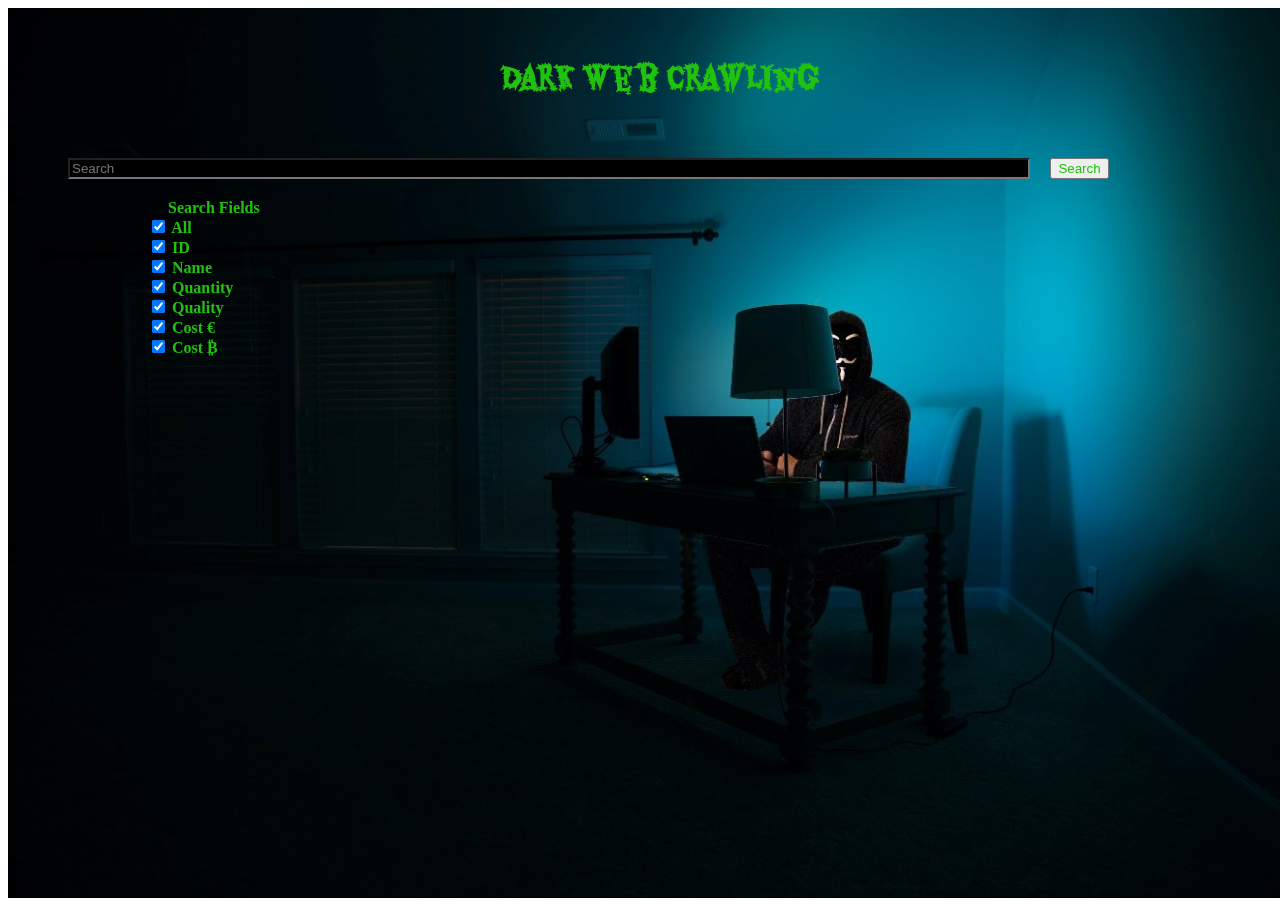
<file: CODE/Interface/index.html>
<!DOCTYPE html>
<html lang="en">
<head>
    <title>Dark Web Crawling</title>
    <meta charset="utf-8">
    <meta name="viewport" content="width=device-width, initial-scale=1">
    <link href="https://cdn.jsdelivr.net/npm/bootstrap@5.3.2/dist/css/bootstrap.min.css" rel="stylesheet" integrity="sha384-T3c6CoIi6uLrA9TneNEoa7RxnatzjcDSCmG1MXxSR1GAsXEV/Dwwykc2MPK8M2HN" crossorigin="anonymous">
    <script src="https://cdn.jsdelivr.net/npm/bootstrap@5.3.2/dist/js/bootstrap.bundle.min.js" integrity="sha384-C6RzsynM9kWDrMNeT87bh95OGNyZPhcTNXj1NW7RuBCsyN/o0jlpcV8Qyq46cDfL" crossorigin="anonymous"></script>
    <script src="https://d3js.org/d3.v7.min.js" charset="utf-8"></script>
    <script src="https://ajax.googleapis.com/ajax/libs/jquery/2.1.3/jquery.min.js"></script>
    <link rel="stylesheet" href="https://cdnjs.cloudflare.com/ajax/libs/font-awesome/4.7.0/css/font-awesome.min.css">
    <link rel="preconnect" href="https://fonts.googleapis.com">
    <link rel="preconnect" href="https://fonts.gstatic.com" crossorigin>
    <link href="https://fonts.googleapis.com/css2?family=Eater&display=swap" rel="stylesheet">
    <link rel="stylesheet" type="text/css" href="style.css" />
</head>

<body>
<div id="overall_container" class="blur">
    <div class="row">
        <div class="headerTitle">Dark Web Crawling</div>
    </div>
    <div class="row">
        <div class="row1 col-lg-12" style="padding-right: 1px">
            <div id="playground" class="interface_panels card-body" style="display: inline-block">
                <div id="search-panel" style="display: block">
                    <form id="search-bar-form" class="form-inline" onsubmit="handleSearch(event)">
                        <input id="search-bar" class="form-control mr-sm-2" type="search" placeholder="Search" aria-label="Search">
                        <button id="search-bar-button" class="btn btn-outline-success my-2 my-sm-0" type="submit">Search</button>
                      </form>
                      <div class="checkboxPanel">
                        <span class="checkboxPanelHeader">Search Fields </span>
                        <div class="form-check form-check-inline">
                            <input class="form-check-input" type="checkbox" id="checkbox1" value="all" onclick="selectAllCheckboxes()">
                            <label class="form-check-label" for="inlineCheckbox1">All</label>
                        </div>
                        <div class="form-check form-check-inline">
                            <input class="form-check-input" type="checkbox" id="checkbox2" value="id" onclick="reevaluateAll(event)">
                            <label class="form-check-label" for="inlineCheckbox2">ID</label>
                        </div>
                        <div class="form-check form-check-inline">
                            <input class="form-check-input" type="checkbox" id="checkbox3" value="name" onclick="reevaluateAll(event)">
                            <label class="form-check-label" for="inlineCheckbox2">Name</label>
                        </div>
                        <div class="form-check form-check-inline">
                            <input class="form-check-input" type="checkbox" id="checkbox4" value="quantity" onclick="reevaluateAll(event)">
                            <label class="form-check-label" for="inlineCheckbox3">Quantity</label>
                        </div>
                        <div class="form-check form-check-inline">
                            <input class="form-check-input" type="checkbox" id="checkbox5" value="quality" onclick="reevaluateAll(event)">
                            <label class="form-check-label" for="inlineCheckbox3">Quality</label>
                        </div>
                        <div class="form-check form-check-inline">
                            <input class="form-check-input" type="checkbox" id="checkbox6" value="cost_eu" onclick="reevaluateAll(event)">
                            <label class="form-check-label" for="inlineCheckbox3">Cost &euro;</label>
                        </div>
                        <div class="form-check form-check-inline">
                            <input class="form-check-input" type="checkbox" id="checkbox7" value="cost_btc" onclick="reevaluateAll(event)">
                            <label class="form-check-label" for="inlineCheckbox3">Cost &#8383;</label>
                        </div>
                    </div>
                </div>
            </div>  
        </div>
    </div>
    <div  class="row">
        <div id="resultsTableContainer" class="row1 col-lg-12" style="padding-right: 1px">
        </div>
    </div>
</div>
</body>
<script src="main.js"></script>
</file>
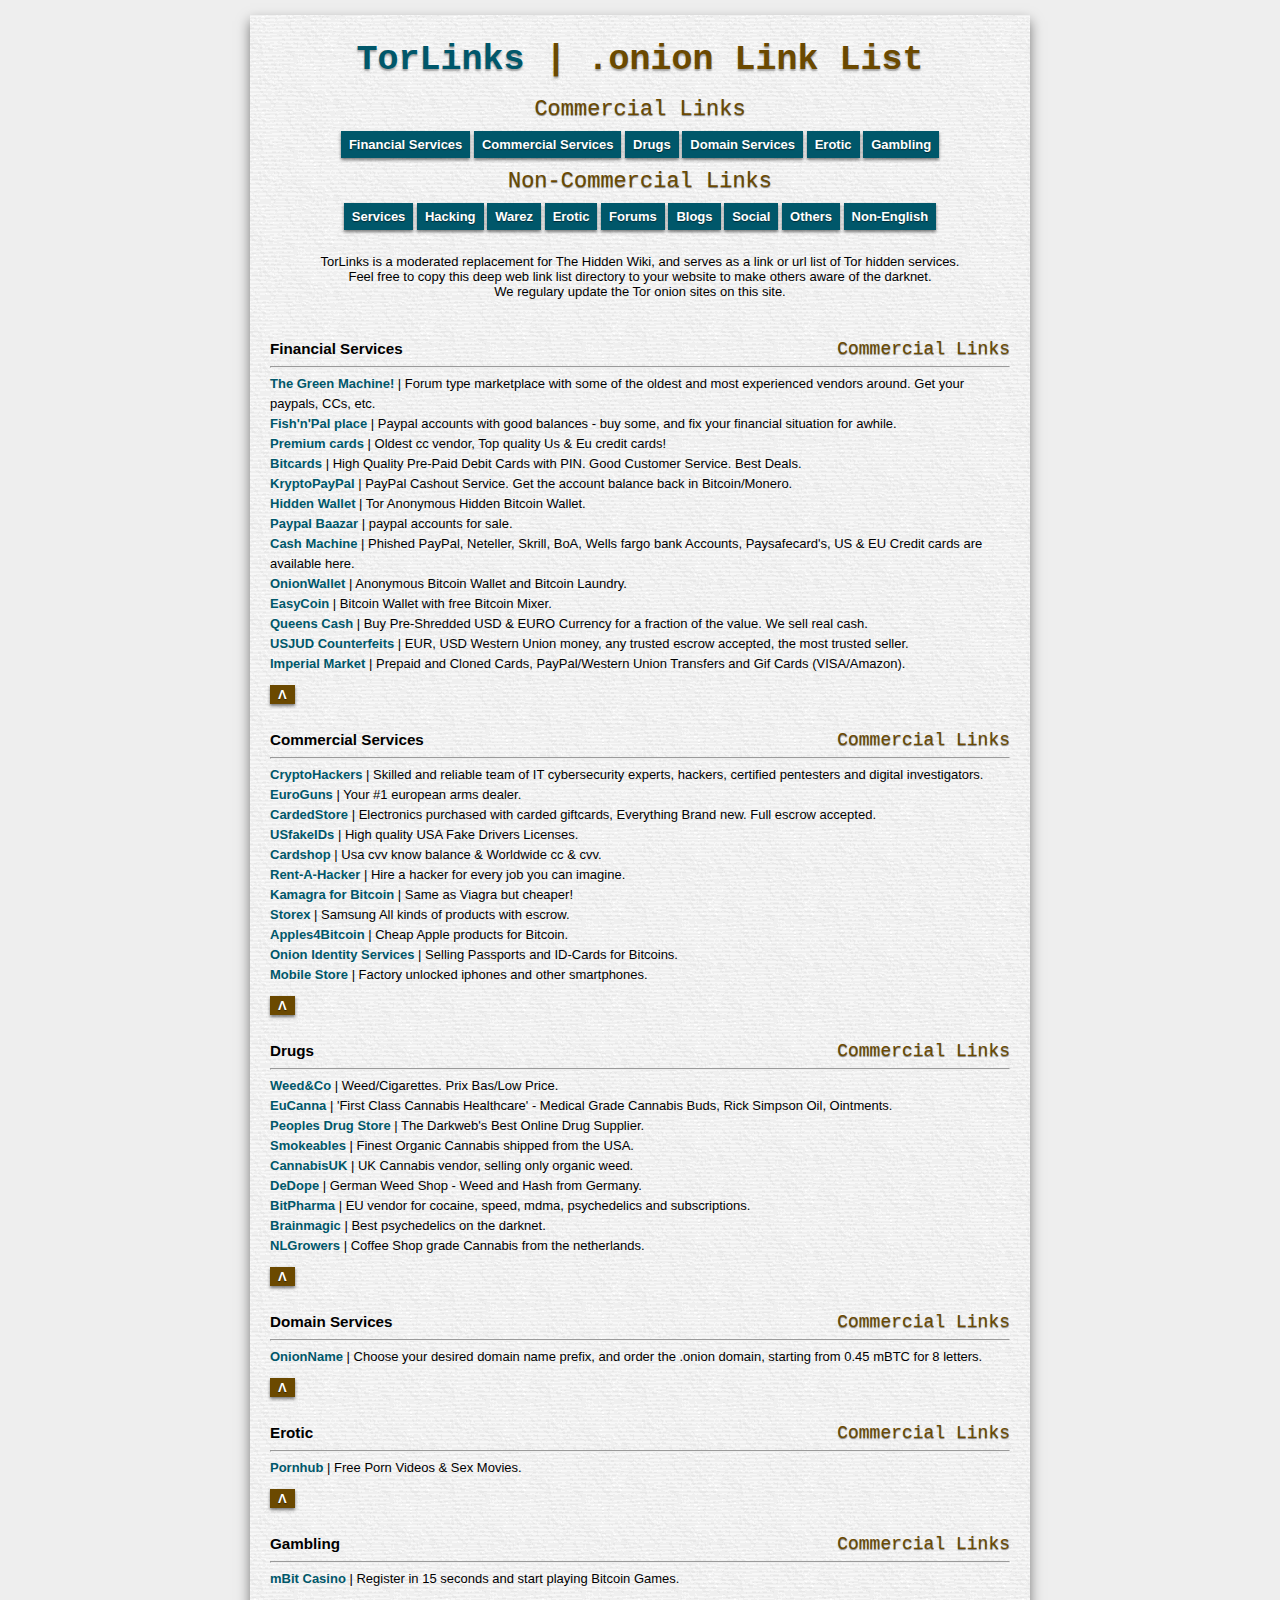
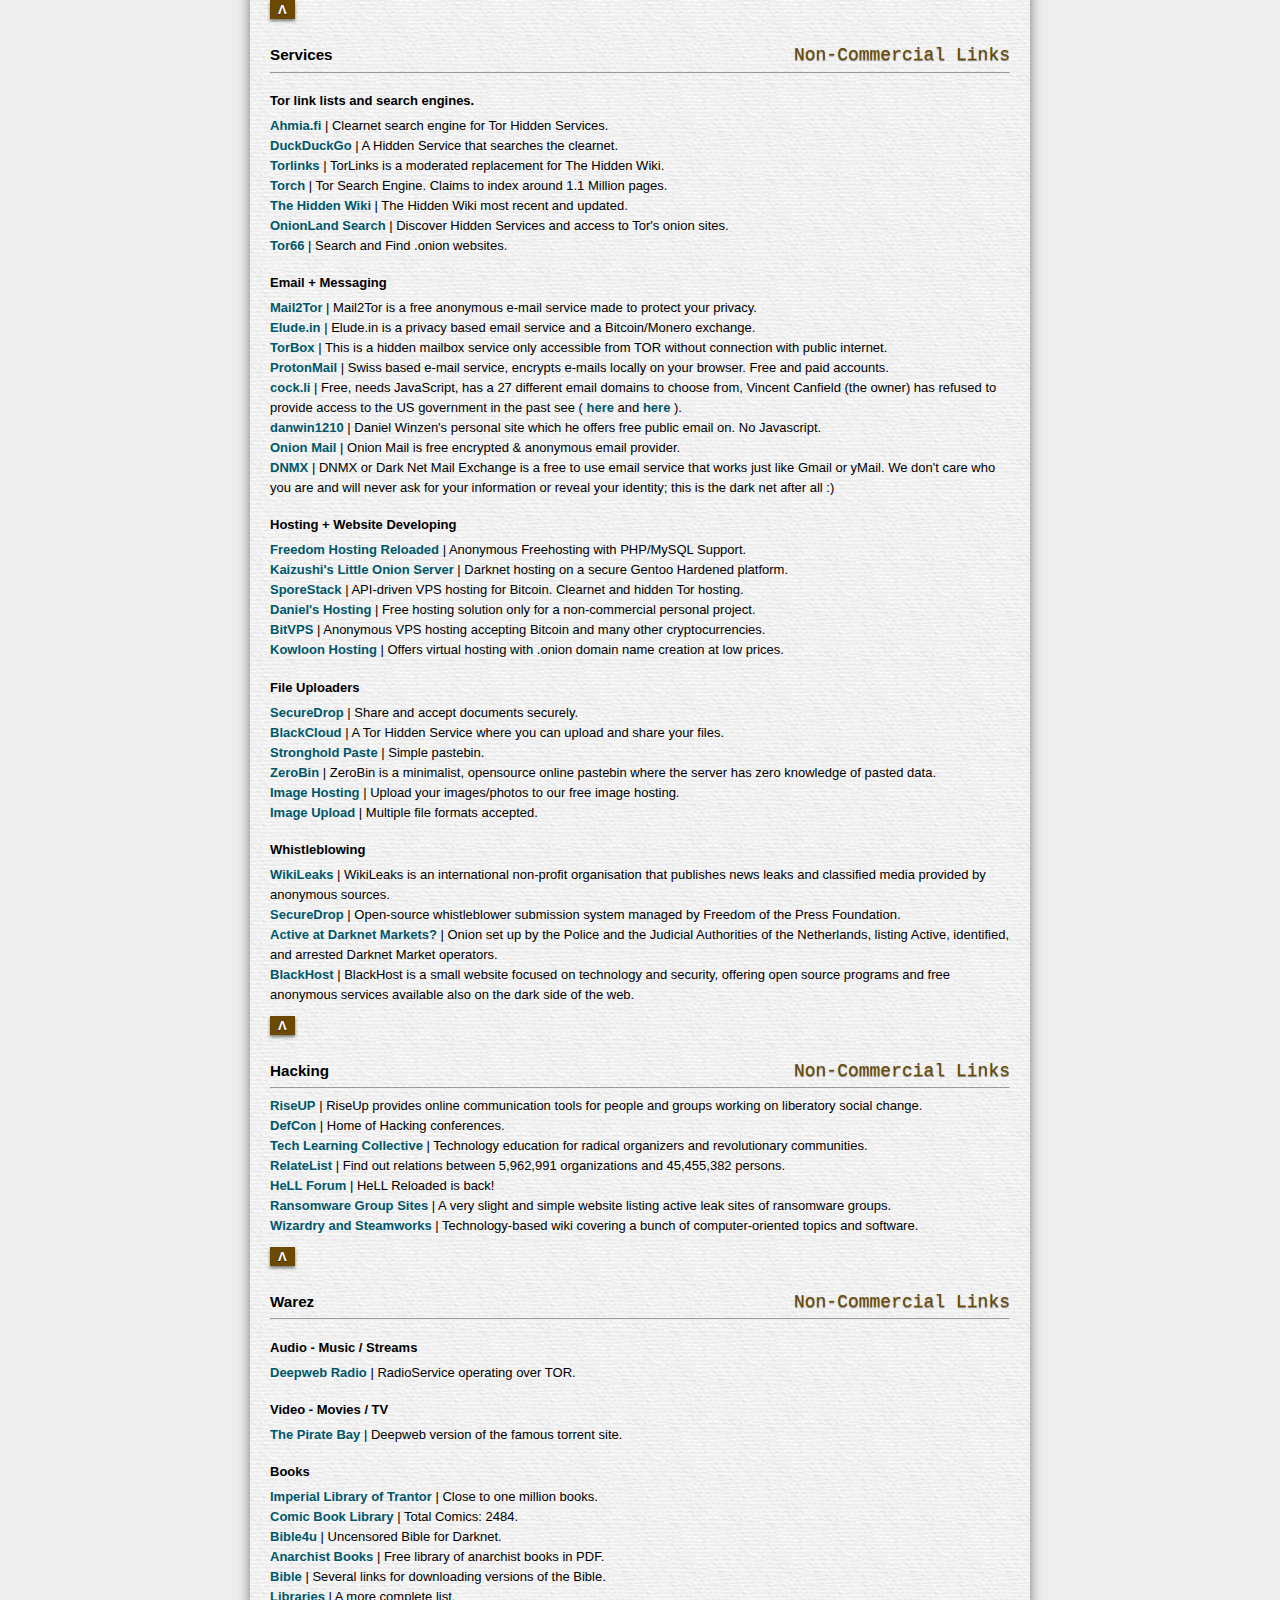
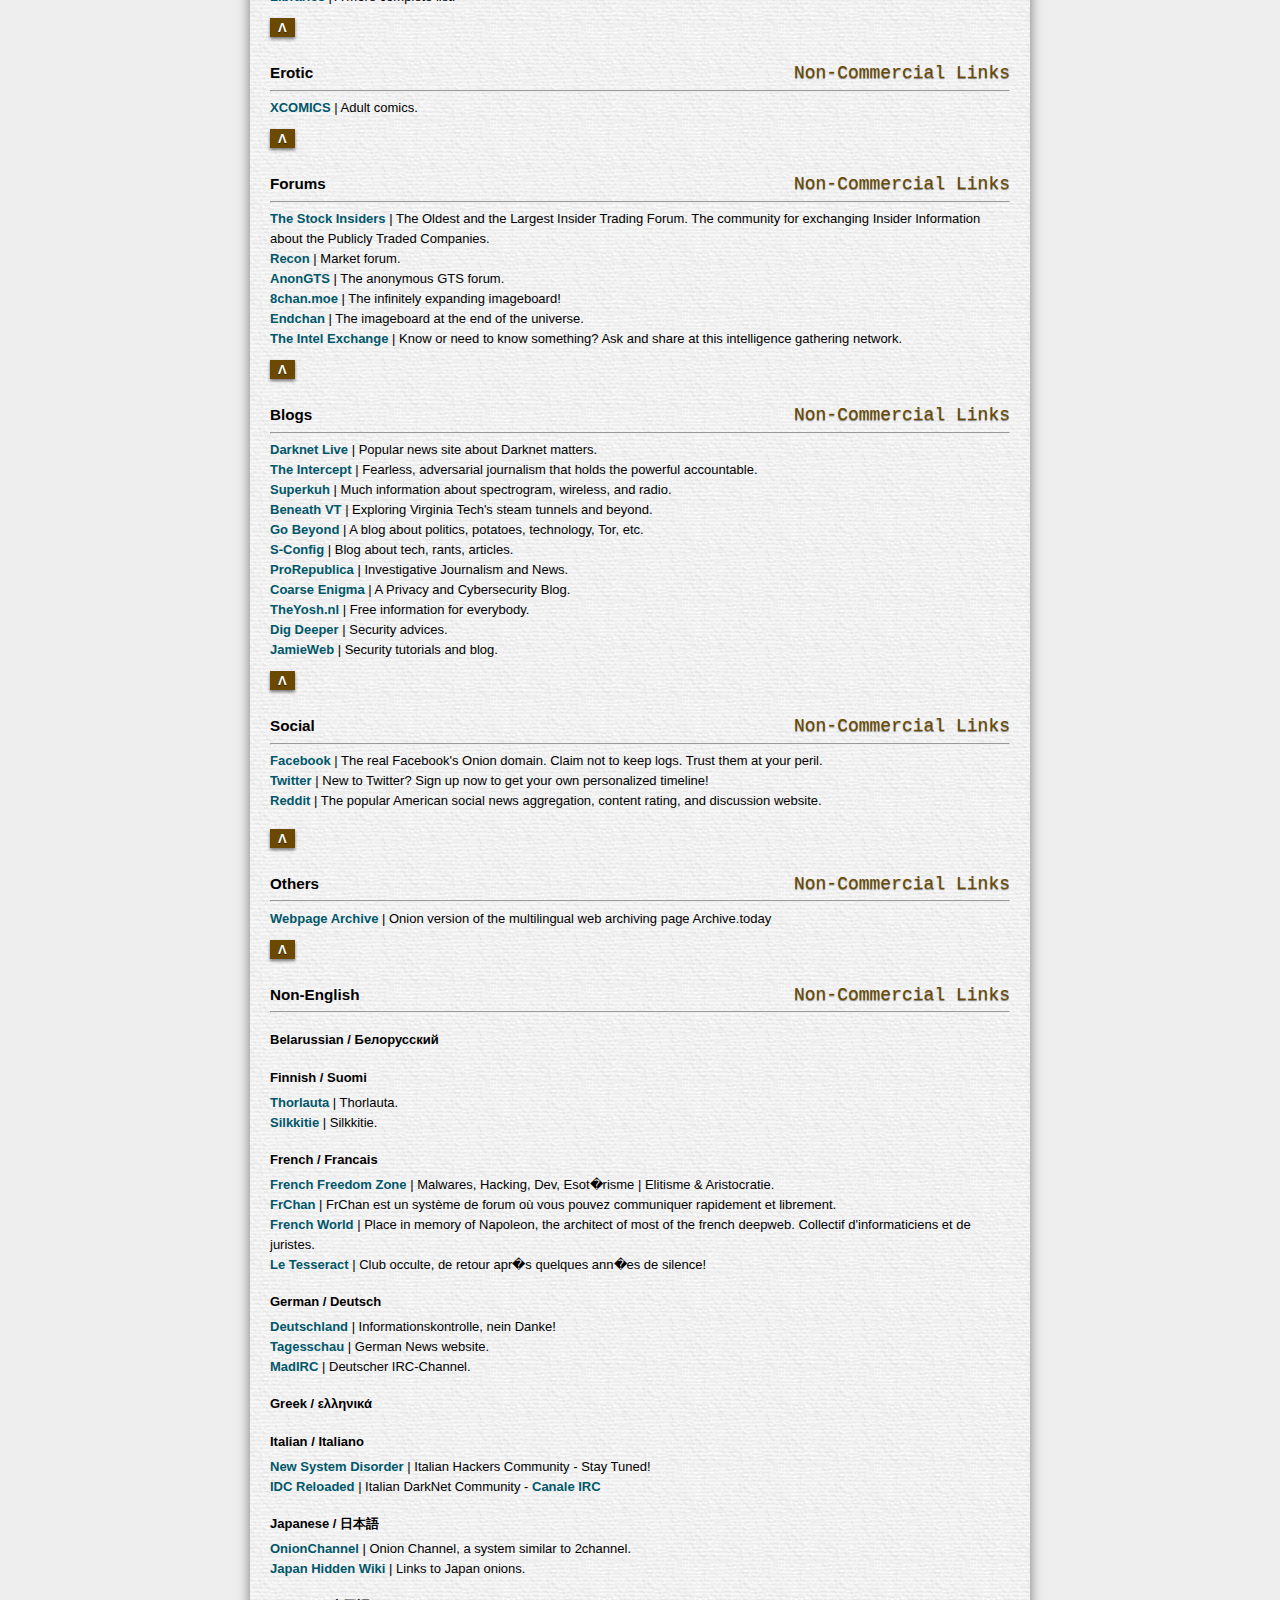
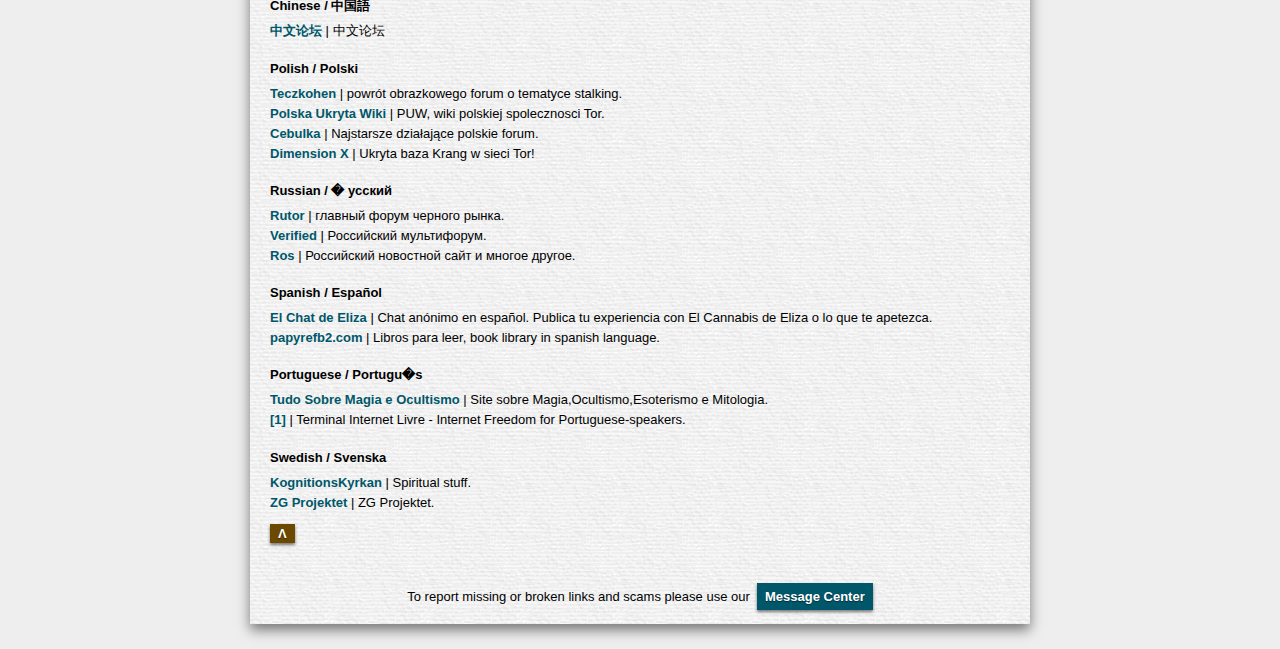
<file: Output/Scraped-httptorlinksge6enmcyyuxjpjkoouw4oorgdgeo7ftnq3zodj7g2zxi3kydonion.html>
<html>
<head>
<meta content="TorLinks, better than The Hidden Wiki, find all .onion links and sites in one place. Your Onionland Tor linklist. Deep Web Darknet Hidden Service link and url directory." name="description"/>
<title>TorLinks | .onion Link List The Hidden Wiki Deep Web Onion Urls Onionland Tor linklist</title>
<link href="favicon.ico" rel="shortcut icon" type="image/x-icon"/>
<style type="text/css">
body {
background:#EEE;
color:#000;
font:13px Verdana,Tahoma,sans-serif;
margin:0;
text-align:center
}

:focus {
outline:none
}

::-moz-focus-inner {
border:0
}

a:link,a:visited {
color:#00576A;
font-weight:700;
text-decoration:none
}

a:hover {
color:#0089A8;
text-decoration:underline
}

a:focus,a:active {
color:#00BBE6;
text-decoration:underline
}

h1 {
font-size:35px;
margin:5px 0;
text-shadow:0 2px 2px rgba(0,0,0,0.333)
}

h2 {
font-size:22px;
font-weight:500;
margin:17px 0 15px
}

h3 {
margin:25px 0 0
}

h4 {
margin-bottom:5px
}

h1,h2,.linktype {
color:#6B4900;
font-family:Courier,monospace
}

#main {
-moz-box-shadow:0 6px 12px rgba(0,0,0,0.5);
-webkit-box-shadow:0 6px 12px rgba(0,0,0,0.5);
background-image: url([data-uri]);
box-shadow:0 6px 12px rgba(0,0,0,0.5);
margin:15px auto 25px;
padding:20px;
width:740px
}

#links {
line-height:20px;
text-align:left
}

.linktype {
float:right;
font-size:18px;
font-weight:500
}

.menu a:link,.menu a:visited {
background:#00576A;
padding:6px 8px
}

.menu a:link,.menu a:visited,.up a:link,.up a:visited {
-moz-box-shadow:0 2px 3px rgba(0,0,0,0.5);
-webkit-box-shadow:0 2px 3px rgba(0,0,0,0.5);
box-shadow:0 2px 3px rgba(0,0,0,0.5);
color:#FFF;
cursor:pointer;
font-weight:700;
text-decoration:none
}

h2,.linktype,.menu a:link,.menu a:visited,.up a:link,.up a:visited {
text-shadow:0 1px 1px rgba(0,0,0,0.5)
}

.menu a:hover {
background:#0089A8
}

.menu a:focus,.menu a:active {
background:#00BBE6
}

.up {
margin-top:11px
}

.up a:link,.up a:visited {
background:#6B4900;
padding:2px 8px
}

.up a:hover {
background:#A87300
}

.up a:focus,.up a:active {
background:#E69D00
}
</style>
</head>
<body>
<div id="top" style="position:absolute;top:0"> </div>
<div id="main">
<h1>
<a href="http://torlinksge6enmcyyuxjpjkoouw4oorgdgeo7ftnq3zodj7g2zxi3kyd.onion/">TorLinks</a> | .onion Link List
</h1>
<h2>
Commercial Links
</h2>
<div class="menu">
<a href="#financial">Financial Services</a>
<a href="#commercial">Commercial Services</a>
<a href="#drugs">Drugs</a>
<a href="#domain">Domain Services</a>
<a href="#erotic">Erotic</a>
<a href="#gambling">Gambling</a>
<h2>
Non-Commercial Links
</h2>
<a href="#ncservices">Services</a>
<a href="#hacking">Hacking</a>
<a href="#warez">Warez</a>
<a href="#ncerotic">Erotic</a>
<a href="#forums">Forums</a>
<a href="#blogs">Blogs</a>
<a href="#social">Social</a>
<a href="#others">Others</a>
<a href="#nonenglish">Non-English</a>
</div>
<br/><br/>
TorLinks is a moderated replacement for The Hidden Wiki, and serves as a link or url list of Tor hidden services.<br/>
Feel free to copy this deep web link list directory to your website to make others aware of the darknet.<br/>
We regulary update the Tor onion sites on this site.<br/>
<br/>
<div id="links">
<h3 id="financial">
Financial Services<span class="linktype">Commercial Links</span>
</h3>
<hr/>
<a href="http://vw5vzi62xqhihghvonatid7imut2rkgiudl3xomj4jftlmanuwh4r2qd.onion/" target="_blank">The Green Machine!</a> | Forum type marketplace with some of the oldest and most experienced vendors around. Get your paypals, CCs, etc.<br/>
<a href="http://56dlutemceny6ncaxolpn6lety2cqfz5fd64nx4ohevj4a7ricixwzad.onion/" target="_blank">Fish'n'Pal place</a> | Paypal accounts with good balances - buy some, and fix your financial situation for awhile.<br/>
<a href="http://hbl6udan73w7qbjdey6chsu5gq5ehrfqbb73jq726kj3khnev2yarlid.onion/" target="_blank">Premium cards</a> | Oldest cc vendor, Top quality Us &amp; Eu credit cards!<br/>
<a href="http://bitcardshwnfg5ikvdgvwacotaxkiwbccrye6pbfjm7xckwl6mssq4ad.onion/" target="_blank">Bitcards</a> | High Quality Pre-Paid Debit Cards with PIN. Good Customer Service. Best Deals.<br/>
<a href="http://kptv3bqspwhe33ypttpblrbwmjt5la3xco6iuvzcfyldvksw2fc6pwyd.onion/" target="_blank">KryptoPayPal</a> | PayPal Cashout Service. Get the account balance back in Bitcoin/Monero.<br/>
<a href="http://d46a7ehxj6d6f2cf4hi3b424uzywno24c7qtnvdvwsah5qpogewoeqid.onion/" target="_blank">Hidden Wallet</a> | Tor Anonymous Hidden Bitcoin Wallet.<br/>
<a href="http://hssza6r6fbui4x452ayv3dkeynvjlkzllezxf3aizxppmcfmz2mg7uad.onion/" target="_blank">Paypal Baazar</a> | paypal accounts for sale.<br/>
<a href="http://n3irlpzwkcmfochhuswpcrg35z7bzqtaoffqecomrx57n3rd5jc72byd.onion/" target="_blank">Cash Machine</a> | Phished PayPal, Neteller, Skrill, BoA, Wells fargo bank Accounts, Paysafecard's, US &amp; EU Credit cards are available here.<br/>
<a href="http://zwf5i7hiwmffq2bl7euedg6y5ydzze3ljiyrjmm7o42vhe7ni56fm7qd.onion/" target="_blank">OnionWallet</a> | Anonymous Bitcoin Wallet and Bitcoin Laundry.<br/>
<a href="http://vu3miq3vhxljfclehmvy7ezclvsb3vksmug5vuivbpw4zovyszbemvqd.onion/" target="_blank">EasyCoin</a> | Bitcoin Wallet with free Bitcoin Mixer.<br/>
<a href="http://queenca6q2msuakzse7dymq5uw2gvigflouwb76a5nxsgpz2zsaf5tad.onion/" target="_blank">Queens Cash</a> | Buy Pre-Shredded USD &amp; EURO Currency for a fraction of the value. We sell real cash.<br/>
<a href="http://usjud6uoc5gxmrfyuid4hm3e2slisucbwwnviiltyvdp5pma2xsr7aad.onion/" target="_blank">USJUD Counterfeits</a> | EUR, USD Western Union money, any trusted escrow accepted, the most trusted seller.<br/>
<a href="http://imperialk4trdzxnpogppugbugvtce3yif62zsuyd2ag5y3fztlurwyd.onion/" target="_blank">Imperial Market</a> | Prepaid and Cloned Cards, PayPal/Western Union Transfers and Gif Cards (VISA/Amazon).<br/>
<div class="up"><a href="#top" title="Back to top">Λ</a></div>
<h3 id="commercial">
Commercial Services<span class="linktype">Commercial Links</span>
</h3>
<hr/>
<a href="http://cryptobcgaxxj35k3yvcyaaxm5c6si5sufq4sck3pgxlbu6qt23goqqd.onion/" target="_blank">CryptoHackers</a> | Skilled and reliable team of IT cybersecurity experts, hackers, certified pentesters and digital investigators.<br/>
<a href="http://hyjgsnkanan2wsrksd53na4xigtxhlz57estwqtptzhpa53rxz53pqad.onion/" target="_blank">EuroGuns</a> | Your #1 european arms dealer.<br/>
<a href="http://cardedstpc2w3yundoap56eniappn45ll6hfxj2iadmcklc4kldjv4yd.onion/" target="_blank">CardedStore</a> | Electronics purchased with carded giftcards, Everything Brand new. Full escrow accepted.<br/>
<a href="http://7wsvq2aw5ypduujgcn2zauq7sor2kqrqidguwwtersivfa6xcmdtaayd.onion/" target="_blank">USfakeIDs</a> | High quality USA Fake Drivers Licenses.<br/>
<a href="http://f6wqhy6ii7metm45m4mg6yg76yytik5kxe6h7sestyvm6gnlcw3n4qad.onion/" target="_blank">Cardshop</a> | Usa cvv know balance &amp; Worldwide cc &amp; cvv.<br/>
<a href="http://jn6weomv6klvnwdwcgu55miabpwklsmmyaf5qrkt4miif4shrqmvdhqd.onion/" target="_blank">Rent-A-Hacker</a> | Hire a hacker for every job you can imagine.<br/>
<a href="http://bepig5bcjdhtlwpgeh3w42hffftcqmg7b77vzu7ponty52kiey5ec4ad.onion/" target="_blank">Kamagra for Bitcoin</a> | Same as Viagra but cheaper!<br/>
<a href="http://storexuqpa5j44scdnem6n6etfqwnka4hvw4l3cv566dsldbfrit6eqd.onion/" target="_blank">Storex</a> | Samsung All kinds of products with escrow.<br/>
<a href="http://awsvrc7occzj2yeyqevyrw7ji5ejuyofhfomidhh5qnuxpvwsucno7id.onion/" target="_blank">Apples4Bitcoin</a> | Cheap Apple products for Bitcoin.<br/>
<a href="http://endtovmbc5vokdpnxrhajcwgkfbkfz4wbyhbj6ueisai4prtvencheyd.onion/" target="_blank">Onion Identity Services</a> | Selling Passports and ID-Cards for Bitcoins.<br/>
<a href="http://ez37hmhem2gh3ixctfeaqn7kylal2vyjqsedkzhu4ebkcgikrigr5gid.onion/" target="_blank">Mobile Store</a> | Factory unlocked iphones and other smartphones.<br/>
<div class="up"><a href="#top" title="Back to top">Λ</a></div>
<h3 id="drugs">
Drugs<span class="linktype">Commercial Links</span>
</h3>
<hr/>
<a href="http://pkvuvhxflkgjrvfc2btqdt4sq3in7vvog3j5xm52hb2ziat5iw6q4iyd.onion/" target="_blank">Weed&amp;Co</a> | Weed/Cigarettes. Prix Bas/Low Price.<br/>
<a href="http://wges3aohuplu6he5tv4pn7sg2qaummlokimim6oaauqo2l7lbx4ufyyd.onion/" target="_blank">EuCanna</a> | 'First Class Cannabis Healthcare' - Medical Grade Cannabis Buds, Rick Simpson Oil, Ointments.<br/>
<a href="http://4p6i33oqj6wgvzgzczyqlueav3tz456rdu632xzyxbnhq4gpsriirtqd.onion/" target="_blank">Peoples Drug Store</a> | The Darkweb's Best Online Drug Supplier.<br/>
<a href="http://porf65zpwy2yo4sjvynrl4eylj27ibrmo5s2bozrhffie63c7cxqawid.onion/" target="_blank">Smokeables</a> | Finest Organic Cannabis shipped from the USA.<br/>
<a href="http://hyxme2arc5jnevzlou547w2aaxubjm7mxhbhtk73boiwjxewawmrz6qd.onion/" target="_blank">CannabisUK</a> | UK Cannabis vendor, selling only organic weed.<br/>
<a href="http://dumlq77rikgevyimsj6e2cwfsueo7ooynno2rrvwmppngmntboe2hbyd.onion/" target="_blank">DeDope</a> | German Weed Shop - Weed and Hash from Germany.<br/>
<a href="http://7bw24ll47y7aohhkrfdq2wydg3zvuecvjo63muycjzlbaqlihuogqvyd.onion/" target="_blank">BitPharma</a> | EU vendor for cocaine, speed, mdma, psychedelics and subscriptions.<br/>
<a href="http://6hzbfxpnsdo4bkplp5uojidkibswevsz3cfpdynih3qvfr24t5qlkcyd.onion/" target="_blank">Brainmagic</a> | Best psychedelics on the darknet.<br/>
<a href="http://gn74rz534aeyfxqf33hqg6iuspizulmvpd7zoyz7ybjq4jo3whkykryd.onion/" target="_blank">NLGrowers</a> | Coffee Shop grade Cannabis from the netherlands.<br/>
<div class="up"><a href="#top" title="Back to top">Λ</a></div>
<h3 id="domain">
Domain Services<span class="linktype">Commercial Links</span>
</h3>
<hr/>
<a href="http://onionamev33r7w4zckyttobq3vrt725iuyr6xessihxifhxrhupixqad.onion/" target="_blank">OnionName</a> | Choose your desired domain name prefix, and order the .onion domain, starting from 0.45 mBTC for 8 letters.<br/>
<div class="up"><a href="#top" title="Back to top">Λ</a></div>
<h3 id="erotic">
Erotic<span class="linktype">Commercial Links</span>
</h3>
<hr/>
<a href="http://pornhubvybmsymdol4iibwgwtkpwmeyd6luq2gxajgjzfjvotyt5zhyd.onion/" target="_blank">Pornhub</a> | Free Porn Videos &amp; Sex Movies.<br/>
<div class="up"><a href="#top" title="Back to top">Λ</a></div>
<h3 id="gambling">
Gambling<span class="linktype">Commercial Links</span>
</h3>
<hr/>
<a href="https://www.mbitcasino.com/" target="_blank">mBit Casino</a> | Register in 15 seconds and start playing Bitcoin Games.<br/>
<div class="up"><a href="#top" title="Back to top">Λ</a></div>
<h3 id="ncservices">
Services<span class="linktype">Non-Commercial Links</span>
</h3>
<hr/>
<h4>
Tor link lists and search engines.
</h4>
<a href="http://juhanurmihxlp77nkq76byazcldy2hlmovfu2epvl5ankdibsot4csyd.onion/" target="_blank">Ahmia.fi</a> | Clearnet search engine for Tor Hidden Services.<br/>
<a href="http://duckduckgogg42xjoc72x3sjasowoarfbgcmvfimaftt6twagswzczad.onion/" target="_blank">DuckDuckGo</a> | A Hidden Service that searches the clearnet.<br/>
<a href="http://torlinksge6enmcyyuxjpjkoouw4oorgdgeo7ftnq3zodj7g2zxi3kyd.onion/" target="_blank">Torlinks</a> | TorLinks is a moderated replacement for The Hidden Wiki.<br/>
<a href="http://xmh57jrknzkhv6y3ls3ubitzfqnkrwxhopf5aygthi7d6rplyvk3noyd.onion/" target="_blank">Torch</a> | Tor Search Engine. Claims to index around 1.1 Million pages.<br/>
<a href="http://zqktlwiuavvvqqt4ybvgvi7tyo4hjl5xgfuvpdf6otjiycgwqbym2qad.onion" target="_blank">The Hidden Wiki</a> | The Hidden Wiki most recent and updated.<br/>
<a href="http://3bbad7fauom4d6sgppalyqddsqbf5u5p56b5k5uk2zxsy3d6ey2jobad.onion/" target="_blank">OnionLand Search</a> | Discover Hidden Services and access to Tor's onion sites.<br/>
<a href="http://tor66sewebgixwhcqfnp5inzp5x5uohhdy3kvtnyfxc2e5mxiuh34iid.onion/" target="_blank">Tor66</a> | Search and Find .onion websites.<br/>
<h4>
Email + Messaging
</h4>
<a href="http://mail2torjgmxgexntbrmhvgluavhj7ouul5yar6ylbvjkxwqf6ixkwyd.onion/" target="_blank">Mail2Tor</a> | Mail2Tor is a free anonymous e-mail service made to protect your privacy.<br/>
<a href="http://eludemailxhnqzfmxehy3bk5guyhlxbunfyhkcksv4gvx6d3wcf6smad.onion/" target="_blank">Elude.in</a> | Elude.in is a privacy based email service and a Bitcoin/Monero exchange.<br/>
<a href="http://torbox36ijlcevujx7mjb4oiusvwgvmue7jfn2cvutwa6kl6to3uyqad.onion/" target="_blank">TorBox</a> | This is a hidden mailbox service only accessible from TOR without connection with public internet.<br/>
<a href="http://protonmailrmez3lotccipshtkleegetolb73fuirgj7r4o4vfu7ozyd.onion/" target="_blank">ProtonMail</a> | Swiss based e-mail service, encrypts e-mails locally on your browser. Free and paid accounts.<br/>
<a href="http://xdkriz6cn2avvcr2vks5lvvtmfojz2ohjzj4fhyuka55mvljeso2ztqd.onion/" target="_blank">cock.li</a> | Free, needs JavaScript, has a 27 different email domains to choose from, Vincent Canfield (the owner) has refused to provide access to the US government in the past see ( <a href="https://www.dailymail.co.uk/news/article-3367044/Maine-college-drop-21-center-hoax-terrorist-threat-emails-New-York-Las-Vegas-issue-subpoenas-former-student-claims-knows-origin-posts.html">here</a> and <a href="https://cock.li/transparency/">here</a> ).<br/>
<a href="http://danielas3rtn54uwmofdo3x2bsdifr47huasnmbgqzfrec5ubupvtpid.onion/mail/" target="_blank">danwin1210</a> | Daniel Winzen's personal site which he offers free public email on. No Javascript.<br/>
<a href="http://pflujznptk5lmuf6xwadfqy6nffykdvahfbljh7liljailjbxrgvhfid.onion/" target="_blank">Onion Mail</a> | Onion Mail is free encrypted &amp; anonymous email provider.<br/>
<a href="http://dnmxjaitaiafwmss2lx7tbs5bv66l7vjdmb5mtb3yqpxqhk3it5zivad.onion/" target="_blank">DNMX</a> | DNMX or Dark Net Mail Exchange is a free to use email service that works just like Gmail or yMail. We don't care who you are and will never ask for your information or reveal your identity; this is the dark net after all :)<br/>
<h4>
Hosting + Website Developing
</h4>
<a href="http://fhostingineiwjg6cppciac2bemu42nwsupvvisihnczinok362qfrqd.onion/" target="_blank">Freedom Hosting Reloaded</a> | Anonymous Freehosting with PHP/MySQL Support.<br/>
<a href="http://kaizushih5iec2mxohpvbt5uaapqdnbluaasa2cmsrrjtwrbx46cnaid.onion/" target="_blank">Kaizushi's Little Onion Server</a> | Darknet hosting on a secure Gentoo Hardened platform.<br/>
<a href="http://spore64i5sofqlfz5gq2ju4msgzojjwifls7rok2cti624zyq3fcelad.onion/" target="_blank">SporeStack</a> | API-driven VPS hosting for Bitcoin. Clearnet and hidden Tor hosting.<br/>
<a href="http://dhosting4xxoydyaivckq7tsmtgi4wfs3flpeyitekkmqwu4v4r46syd.onion/" target="_blank">Daniel's Hosting</a> | Free hosting solution only for a non-commercial personal project.<br/>
<a href="http://bitvpsj2ojxo7faned27wmpqiss3pny7m7bptwtnegl7fswjrxwtmxid.onion/" target="_blank">BitVPS</a> | Anonymous VPS hosting accepting Bitcoin and many other cryptocurrencies.<br/>
<a href="http://kowloon5ddwuqwlqckuibv4fxw6m3a6ymk5kinigbjsgjcly346dh7qd.onion/" target="_blank">Kowloon Hosting</a> | Offers virtual hosting with .onion domain name creation at low prices.<br/>
<h4>
File Uploaders
</h4>
<a href="http://sdolvtfhatvsysc6l34d65ymdwxcujausv7k5jk4cy5ttzhjoi6fzvyd.onion/" target="_blank">SecureDrop</a> | Share and accept documents securely.<br/>
<a href="http://bcloudwenjxgcxjh6uheyt72a5isimzgg4kv5u74jb2s22y3hzpwh6id.onion/" target="_blank">BlackCloud</a> | A Tor Hidden Service where you can upload and share your files.<br/>
<a href="http://strongerw2ise74v3duebgsvug4mehyhlpa7f6kfwnas7zofs3kov7yd.onion/" target="_blank">Stronghold Paste</a> | Simple pastebin.<br/>
<a href="http://zerobinftagjpeeebbvyzjcqyjpmjvynj5qlexwyxe7l3vqejxnqv5qd.onion/" target="_blank">ZeroBin</a> | ZeroBin is a minimalist, opensource online pastebin where the server has zero knowledge of pasted data.<br/>
<a href="http://uoxqi4lrfqztugili7zzgygibs4xstehf5hohtkpyqcoyryweypzkwid.onion/" target="_blank">Image Hosting</a> | Upload your images/photos to our free image hosting.<br/>
<a href="http://oju4yn237c6hjh42qothvpreqecnqjhtvh4sgn3fqmsdvhu5d5tyspid.onion/" target="_blank">Image Upload</a> | Multiple file formats accepted.<br/>
<h4>
Whistleblowing
</h4>
<a href="http://www.wikileaks.org/" target="_blank">WikiLeaks</a> | WikiLeaks is an international non-profit organisation that publishes news leaks and classified media provided by anonymous sources.<br/>
<a href="http://sdolvtfhatvsysc6l34d65ymdwxcujausv7k5jk4cy5ttzhjoi6fzvyd.onion/" target="_blank">SecureDrop</a> | Open-source whistleblower submission system managed by Freedom of the Press Foundation.<br/>
<a href="http://tcecdnp2fhyxlcrjoyc2eimdjosr65hweut6y7r2u6b5y75yuvbkvfyd.onion/" target="_blank">Active at Darknet Markets?</a> | Onion set up by the Police and the Judicial Authorities of the Netherlands, listing Active, identified, and arrested Darknet Market operators.<br/>
<a href="http://blackhost7pws76u6vohksdahnm6adf7riukgcmahrwt43wv2drvyxid.onion/" target="_blank">BlackHost</a> | BlackHost is a small website focused on technology and security, offering open source programs and free anonymous services available also on the dark side of the web.<br/>
<div class="up"><a href="#top" title="Back to top">Λ</a></div>
<h3 id="hacking">
Hacking<span class="linktype">Non-Commercial Links</span>
</h3>
<hr/>
<a href="http://vww6ybal4bd7szmgncyruucpgfkqahzddi37ktceo3ah7ngmcopnpyyd.onion/" target="_blank">RiseUP</a> | RiseUp provides online communication tools for people and groups working on liberatory social change.<br/>
<a href="http://g7ejphhubv5idbbu3hb3wawrs5adw7tkx7yjabnf65xtzztgg4hcsqqd.onion/" target="_blank">DefCon</a> | Home of Hacking conferences.<br/>
<a href="http://lpiyu33yusoalp5kh3f4hak2so2sjjvjw5ykyvu2dulzosgvuffq6sad.onion/" target="_blank">Tech Learning Collective</a> | Technology education for radical organizers and revolutionary communities.<br/>
<a href="http://relateoak2hkvdty6ldp7x67hys7pzaeax3hwhidbqkjzva3223jpxqd.onion/" target="_blank">RelateList</a> | Find out relations between 5,962,991 organizations and 45,455,382 persons.<br/>
<a href="http://hell2ker5i3xsy6szrl2pulaqo3jhcz6pt7ffdxtuqjqiycvmlkcddqd.onion/" target="_blank">HeLL Forum</a> | HeLL Reloaded is back!<br/>
<a href="http://ransomwr3tsydeii4q43vazm7wofla5ujdajquitomtd47cxjtfgwyyd.onion/" target="_blank">Ransomware Group Sites</a> | A very slight and simple website listing active leak sites of ransomware groups.<br/>
<a href="http://3wymlmcsvxiaqzmbepsdawqpk6o2qsk65jhms72qqjulk5u4bgmvs3qd.onion/" target="_blank">Wizardry and Steamworks</a> | Technology-based wiki covering a bunch of computer-oriented topics and software.<br/>
<div class="up"><a href="#top" title="Back to top">Λ</a></div>
<h3 id="warez">
Warez<span class="linktype">Non-Commercial Links</span>
</h3>
<hr/>
<h4>
Audio - Music / Streams
</h4>
<a href="http://anonyradixhkgh5myfrkarggfnmdzzhhcgoy2v66uf7sml27to5n2tid.onion/" target="_blank">Deepweb Radio</a> | RadioService operating over TOR.<br/>
<h4>
Video - Movies / TV
</h4>
<a href="http://piratebayo3klnzokct3wt5yyxb2vpebbuyjl7m623iaxmqhsd52coid.onion/" target="_blank">The Pirate Bay</a> | Deepweb version of the famous torrent site.<br/>
<h4>
Books
</h4>
<a href="http://kx5thpx2olielkihfyo4jgjqfb7zx7wxr3sd4xzt26ochei4m6f7tayd.onion/" target="_blank">Imperial Library of Trantor</a> | Close to one million books.<br/>
<a href="http://nv3x2jozywh63fkohn5mwp2d73vasusjixn3im3ueof52fmbjsigw6ad.onion/" target="_blank">Comic Book Library</a> | Total Comics: 2484.<br/>
<a href="http://bible4u2lvhacg4b3to2e2veqpwmrc2c3tjf2wuuqiz332vlwmr4xbad.onion/" target="_blank">Bible4u</a> | Uncensored Bible for Darknet.<br/>
<a href="http://7waci3lpg2exi5njh47eabg6ssdq6dbcpdd3jroomh2jfkx64rigppyd.onion/" target="_blank">Anarchist Books</a> | Free library of anarchist books in PDF.<br/>
<a href="http://zqktlwiuavvvqqt4ybvgvi7tyo4hjl5xgfuvpdf6otjiycgwqbym2qad.onion/wiki/Bible" target="_blank">Bible</a> | Several links for downloading versions of the Bible.<br/>
<a href="http://zqktlwiuavvvqqt4ybvgvi7tyo4hjl5xgfuvpdf6otjiycgwqbym2qad.onion/wiki/Libraries" target="_blank">Libraries</a> | A more complete list.<br/>
<div class="up"><a href="#top" title="Back to top">Λ</a></div>
<h3 id="ncerotic">
Erotic<span class="linktype">Non-Commercial Links</span>
</h3>
<hr/>
<a href="http://xcomics5vvoiary2.onion/" target="_blank">XCOMICS</a> | Adult comics.<br/>
<div class="up"><a href="#top" title="Back to top">Λ</a></div>
<h3 id="forums">
Forums<span class="linktype">Non-Commercial Links</span>
</h3>
<hr/>
<a href="http://thestock6nonb74owd6utzh4vld3xsf2n2fwxpwywjgq7maj47mvwmid.onion/" target="_blank">The Stock Insiders</a> | The Oldest and the Largest Insider Trading Forum. The community for exchanging Insider Information about the Publicly Traded Companies.<br/>
<a href="http://recon222tttn4ob7ujdhbn3s4gjre7netvzybuvbq2bcqwltkiqinhad.onion/" target="_blank">Recon</a> | Market forum.<br/>
<a href="http://eux4gt4qcaiesps5w5rppxcenoe5shapwycums5yuiikmc4mpc74gpyd.onion/" target="_blank">AnonGTS</a> | The anonymous GTS forum.<br/>
<a href="http://4usoivrpy52lmc4mgn2h34cmfiltslesthr56yttv2pxudd3dapqciyd.onion/" target="_blank">8chan.moe</a> | The infinitely expanding imageboard!<br/>
<a href="http://enxx3byspwsdo446jujc52ucy2pf5urdbhqw3kbsfhlfjwmbpj5smdad.onion/" target="_blank">Endchan</a> | The imageboard at the end of the universe.<br/>
<a href="http://rrcc5uuudhh4oz3c.onion/" target="_blank">The Intel Exchange</a> | Know or need to know something? Ask and share at this intelligence gathering network.<br/>
<div class="up"><a href="#top" title="Back to top">Λ</a></div>
<h3 id="blogs">
Blogs<span class="linktype">Non-Commercial Links</span>
</h3>
<hr/>
<a href="http://darknetlidvrsli6iso7my54rjayjursyw637aypb6qambkoepmyq2yd.onion/" target="_blank">Darknet Live</a> | Popular news site about Darknet matters.<br/>
<a href="https://27m3p2uv7igmj6kvd4ql3cct5h3sdwrsajovkkndeufumzyfhlfev4qd.onion/" target="_blank">The Intercept</a> | Fearless, adversarial journalism that holds the powerful accountable.<br/>
<a href="http://superkuhf6grlngvhaelkgaem6i4phmzd7rekeguphwbplhk3fanpjqd.onion/" target="_blank">Superkuh</a> | Much information about spectrogram, wireless, and radio.<br/>
<a href="http://bvten5svsltfpxrxl72ukqxixwo2m5ek5svmcxgrmkta4tbmiemuibid.onion/" target="_blank">Beneath VT</a> | Exploring Virginia Tech's steam tunnels and beyond.<br/>
<a href="http://potatoynwcg34xyodol6p6hvi5e4xelxdeowsl5t2daxywepub32y7yd.onion/" target="_blank">Go Beyond</a> | A blog about politics, potatoes, technology, Tor, etc.<br/>
<a href="http://xjfbpuj56rdazx4iolylxplbvyft2onuerjeimlcqwaihp3s6r4xebqd.onion/" target="_blank">S-Config</a> | Blog about tech, rants, articles.<br/>
<a href="http://p53lf57qovyuvwsc6xnrppyply3vtqm7l6pcobkmyqsiofyeznfu5uqd.onion/" target="_blank">ProRepublica</a> | Investigative Journalism and News.<br/>
<a href="http://cgjzkysxa4ru5rhrtr6rafckhexbisbtxwg2fg743cjumioysmirhdad.onion/" target="_blank">Coarse Enigma</a> | A Privacy and Cybersecurity Blog.<br/>
<a href="http://theyoshxgvcjm4s2xdt6zcjym4kgskibrlos6fai26yes4bhpia5z7qd.onion/" target="_blank">TheYosh.nl</a> | Free information for everybody.<br/>
<a href="http://digdeep4orxw6psc33yxa2dgmuycj74zi6334xhxjlgppw6odvkzkiad.onion/" target="_blank">Dig Deeper</a> | Security advices.<br/>
<a href="http://jamie3vkiwibfiwucd6vxijskbhpjdyajmzeor4mc4i7yopvpo4p7cyd.onion/" target="_blank">JamieWeb</a> | Security tutorials and blog.<br/>
<div class="up"><a href="#top" title="Back to top">Λ</a></div>
<h3 id="social">
Social<span class="linktype">Non-Commercial Links</span>
</h3>
<hr/>
<a href="https://facebookwkhpilnemxj7asaniu7vnjjbiltxjqhye3mhbshg7kx5tfyd.onion/" target="_blank">Facebook</a> | The real Facebook's Onion domain. Claim not to keep logs. Trust them at your peril.<br/>
<a href="https://twitter3e4tixl4xyajtrzo62zg5vztmjuricljdp2c5kshju4avyoid.onion/" target="_blank">Twitter</a> | New to Twitter?
Sign up now to get your own personalized timeline!<br/>
<a href="https://twitter3e4tixl4xyajtrzo62zg5vztmjuricljdp2c5kshju4avyoid.onion/" target="_blank">Reddit</a> | The popular American social news aggregation, content rating, and discussion website.<br/>
<h4>
<div class="up"><a href="#top" title="Back to top">Λ</a></div>
<h3 id="others">
Others<span class="linktype">Non-Commercial Links</span>
</h3>
<hr/>
<a href="http://archiveiya74codqgiixo33q62qlrqtkgmcitqx5u2oeqnmn5bpcbiyd.onion/" target="_blank">Webpage Archive</a> | Onion version of the multilingual web archiving page Archive.today
<div class="up"><a href="#top" title="Back to top">Λ</a></div>
<h3 id="nonenglish">
Non-English<span class="linktype">Non-Commercial Links</span>
</h3>
<hr/>
<h4>
Belarussian / Белорусский
</h4>
<h4>
Finnish / Suomi
</h4>
<a href="http://zqiirytam276uogb.onion/" target="_blank">Thorlauta</a> | Thorlauta.<br/>
<a href="http://silkkitiehdg5mug.onion/" target="_blank">Silkkitie</a> | Silkkitie.<br/>
<h4>
French / Francais
</h4>
<a href="http://ffzonepk5v476zc7cvpamt6qvhq3z7xixnu5lb35v627vxqz6sms7yyd.onion/" target="_blank">French Freedom Zone</a> | Malwares, Hacking, Dev, Esot�risme | Elitisme &amp; Aristocratie.<br/>
<a href="http://frchano4z7wr37nlzogiboypoc7hvwrtskkexk2chtjmbioysevmetad.onion/" target="_blank">FrChan</a> | FrChan est un système de forum où vous pouvez communiquer rapidement et librement.<br/>
<a href="http://frenchwltobamdhyq5y2egezkbnz53ws5kaa6wnscildhnegdw5nhsyd.onion/" target="_blank">French World</a> | Place in memory of Napoleon, the architect of most of the french deepweb. Collectif d'informaticiens et de juristes.<br/>
<a href="http://74d4eshogf7wae6bpfiymdhvrdowsvkvjobu75xon5pgyncn6s2vp2id.onion/" target="_blank">Le Tesseract</a> | Club occulte, de retour apr�s quelques ann�es de silence!<br/>
<h4>
German / Deutsch
</h4>
<a href="http://germany2igel45jbmjdipfbzdswjcpjqzqozxt4l33452kzrrda2rbid.onion/" target="_blank">Deutschland</a> | Informationskontrolle, nein Danke!<br/>
<a href="http://e5jexrkaliwdiczfuzcl46nuqurfwmf3p3qvggpuni6bq3cxfdroliad.onion/" target="_blank">Tagesschau</a> | German News website.<br/>
<a href="http://wbi67emmdx6i6rcr6nnk3hco3nrvdc2juxrbvomvt6nze5afjz6pgtad.onion/" target="_blank">MadIRC</a> | Deutscher IRC-Channel.
<h4>
Greek / ελληνικά
</h4>
<h4>
Italian / Italiano
</h4>
<a href="http://xodijruknc2fcsyj.onion/" target="_blank">New System Disorder</a> | Italian Hackers Community - Stay Tuned!<br/>
<a href="http://2qrdpvonwwqnic7j.onion/" target="_blank">IDC Reloaded</a> | Italian DarkNet Community - <a href="http://irc.lc/cryto/idc/crytoweb@@@%E2%80%8E" target="_blank">Canale IRC</a>
<h4>
Japanese / 日本語
</h4>
<a href="http://xiwayy2kn32bo3ko.onion/tor" target="_blank">OnionChannel</a> | Onion Channel, a system similar to 2channel.<br/>
<a href="http://poverty4657tlx6h.onion/" target="_blank">Japan Hidden Wiki</a> | Links to Japan onions.<br/>
<h4>
<h4>
Chinese / 中国語
</h4>
<a href="http://almvdkg6vrpmkvk4.onion/" target="_blank">中文论坛</a> | 中文论坛
<h4>
Polish / Polski
</h4>
<a href="http://ocun3jhbmhvqwggn.onion/" target="_blank">Teczkohen</a> | powrót obrazkowego forum o tematyce stalking.<br/>
<a href="http://ocun3jhbmhvqwggn.onion/wiki/" target="_blank">Polska Ukryta Wiki</a> | PUW, wiki polskiej spolecznosci Tor.<br/>
<a href="http://qd73mvvc7v7zewwl.onion/" target="_blank">Cebulka</a> | Najstarsze działające polskie forum.<br/>
<a href="http://54ogum7gwxhtgiya.onion/" target="_blank">Dimension X</a> | Ukryta baza Krang w sieci Tor!<br/>
<h4>
Russian / � усский
</h4>
<a href="http://rutordeepkpafpudl22pbbhzm4llbgncunvgcc66kax55sc4mp4kxcid.onion/" target="_blank">Rutor</a> | главный форум черного рынка.<br/>
<a href="http://verified3vr2kdbnza6c3e5ak4z5xmtti4hx36dfg3kbi6pwekztvsqd.onion/" target="_blank">Verified</a> | Российский мультифорум.<br/>
<a href="http://rospraa4xvtuscgl357uxizzvhgpjetxnri4gi5qzggvmaoeu6witiid.onion/" target="_blank">Ros</a> | Российский новостной сайт и многое другое.<br/>
<h4>
Spanish / Español
</h4>
<a href="http://intor3nu3dvbsxr2iyzmyfsjnr3mt6fv3a7gt7ji6pnycxc4rpiet3qd.onion/" target="_blank">El Chat de Eliza</a> | Chat anónimo en español. Publica tu experiencia con El Cannabis de Eliza o lo que te apetezca.<br/>
<a href="http://papyrefb3jewa7fdbakdomx2pj576w7u25fk3kjk6gyyuofz5awcu4id.onion/" target="_blank">papyrefb2.com</a> | Libros para leer, book library in spanish language.<br/>
<h4>
Portuguese / Portugu�s
</h4>
<a href="http://2izlbbg42mgtdh2w.onion/" target="_blank">Tudo Sobre Magia e Ocultismo</a> | Site sobre Magia,Ocultismo,Esoterismo e Mitologia.<br/>
<a href="http://2izlbbg42mgtdh2w.onion/" target="_blank">[1]</a> | Terminal Internet Livre - Internet Freedom for Portuguese-speakers.<br/>
<h4>
Swedish / Svenska
</h4>
<a href="http://wd43uqrbjwe6hpre.onion/" target="_blank">KognitionsKyrkan</a> | Spiritual stuff.<br/>
<a href="http://zce2gyru25cvynqc.onion/zg/" target="_blank">ZG Projektet</a> | ZG Projektet.<br/>
<div class="up"><a href="#top" title="Back to top">Λ</a></div>
</h4></h4></div>
<br/>
<br/>
<br/>
<div class="menu">
To report missing or broken links and scams please use our 
<a href="mailto:torlinks@torbox3uiot6wchz.onion">Message Center</a>
</div>
</div>
</body>
</html>
</file>
<file: CODE/Interface/style.css>
body {
    overflow-x: hidden;
    overflow-y: hidden;
    height: 100%;
    font-family: "Trebuchet MS";
}


.interface_panels
{
    padding: 0px;
    margin-left: 10px;
    position: relative;
    font-family: "Trebuchet MS";
    font-weight: bold;
    color: white;
    font-size: 16px;
    padding-right: 0px;
    padding-top: 5px;
    padding-bottom: 5px;
}

#overall_container
{
    background-image: url('darkweb.jpg');
    background-repeat: no-repeat;
    background-size: cover;
    height: 850px;
    padding: 20px;
    background-color: gray;
    font-family: "Trebuchet MS";
    font-size: 24px;
}

.blur {
    /* position: absolute; */
    top: 0;
    left: 0;
    width: 100%;
    height: 100%;
    filter: blur(0px); /* Adjust the blur amount as needed */
}

.headerTitle {
    color: #20C20E;
    position: relative;
    text-align: center;
    font-size: 30px;
    font-family: 'Eater', serif;
    font-weight: bolder;
    padding: 20px;
}

#playground
{   
    width: 100%;
    /* height: 91.5vh; */
    overflow-x: hidden;
    overflow-y: hidden;
}

#search-panel {
    margin: 30px;
}

#search-bar-form {
    display: flex;
    align-items: center;
    align-self: center;
    vertical-align: middle;
    justify-items: center;
}


#search-bar {
    width: 80%;
    display: flex;
    flex-direction: row;
    margin-right: 20px;
    align-items: center;
    vertical-align: middle;
    justify-items: center;
}

.checkbox label:after {
    content: '';
    display: table;
    clear: both;
  }
  
  .checkbox .cr {
    position: relative;
    display: inline-block;
    border: 1px solid #a9a9a9;
    border-radius: .25em;
    width: 1.3em;
    height: 1.3em;
    float: left;
    margin-right: .5em;
  }
  
  .checkbox .cr .cr-icon {
    position: absolute;
    font-size: .8em;
    line-height: 0;
    top: 50%;
    left: 15%;
  }
  
  .checkbox label input[type="checkbox"] {
    display: none;
  }
  
  .checkbox label input[type="checkbox"]+.cr>.cr-icon {
    opacity: 0;
  }
  
  .checkbox label input[type="checkbox"]:checked+.cr>.cr-icon {
    opacity: 1;
  }
  
  .checkbox label input[type="checkbox"]:disabled+.cr {
    opacity: .5;
  }

.checkboxPanel {
    padding-left: 60px;
    margin: 20px;
    color: #20C20E;
}

.checkboxPanelHeader {
    color: #20C20E;
    padding: 20px;
}

#resultsTableContainer {
  color: #20C20E;
}

.btn-outline-success {
  color: #20C20E;
  --bs-btn-hover-bg: #20C20E;
  --bs-btn-border-color: #20C20E;
  --bs-btn-hover-border-color: #20C20E;
}

#search-bar {
  background-color: black;
  color:#20C20E;
}
</file>
